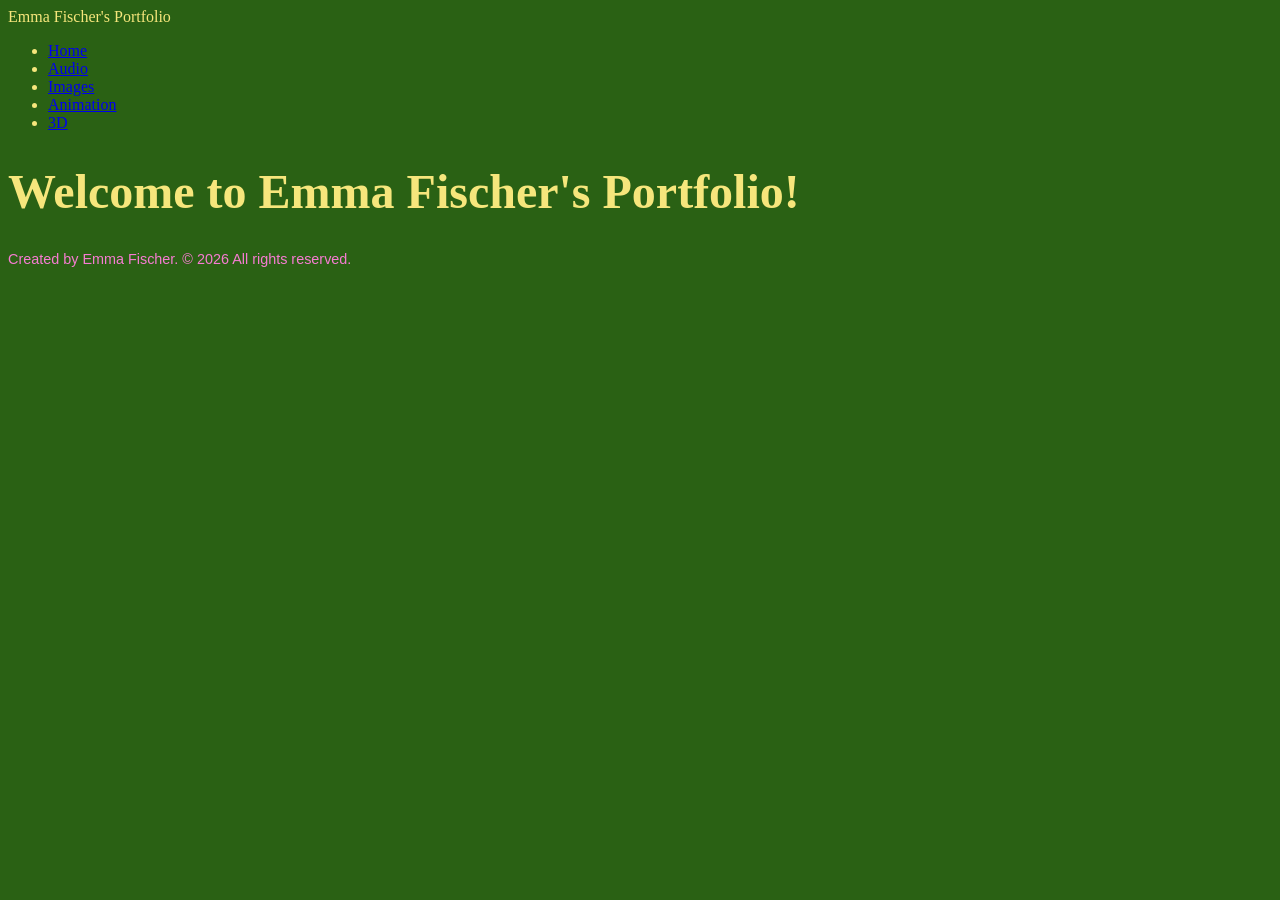
<file: index.html>
<!doctype html>
<html lang="en">
    <head>
        <meta charset="UTF-8" />
        <title>Emma Fischer MMP100 Portfolio</title>
        <link rel="stylesheet" href="style.css" />
        <link rel="stylesheet" href="style.css">
    </head>
    <body>
        <header>
            <div class="site-title">Emma Fischer's Portfolio</div>
            <nav>
                <ul>
                    <li><a href="index.html">Home</a></li>
                    <li><a href="audio.html">Audio</a></li>
                    <li><a href="images.html">Images</a></li>
                    <li><a href="animation.html">Animation</a></li>
                    <li><a href="3d.html">3D</a></li>
                </ul>
            </nav>
        </header>

        <main>
            <h1>Welcome to Emma Fischer's Portfolio!</h1>
        </main>

        <footer>
            <p>Created by Emma Fischer. &copy; 2026 All rights reserved.</p>
        </footer>
    </body>
</html>
</file>
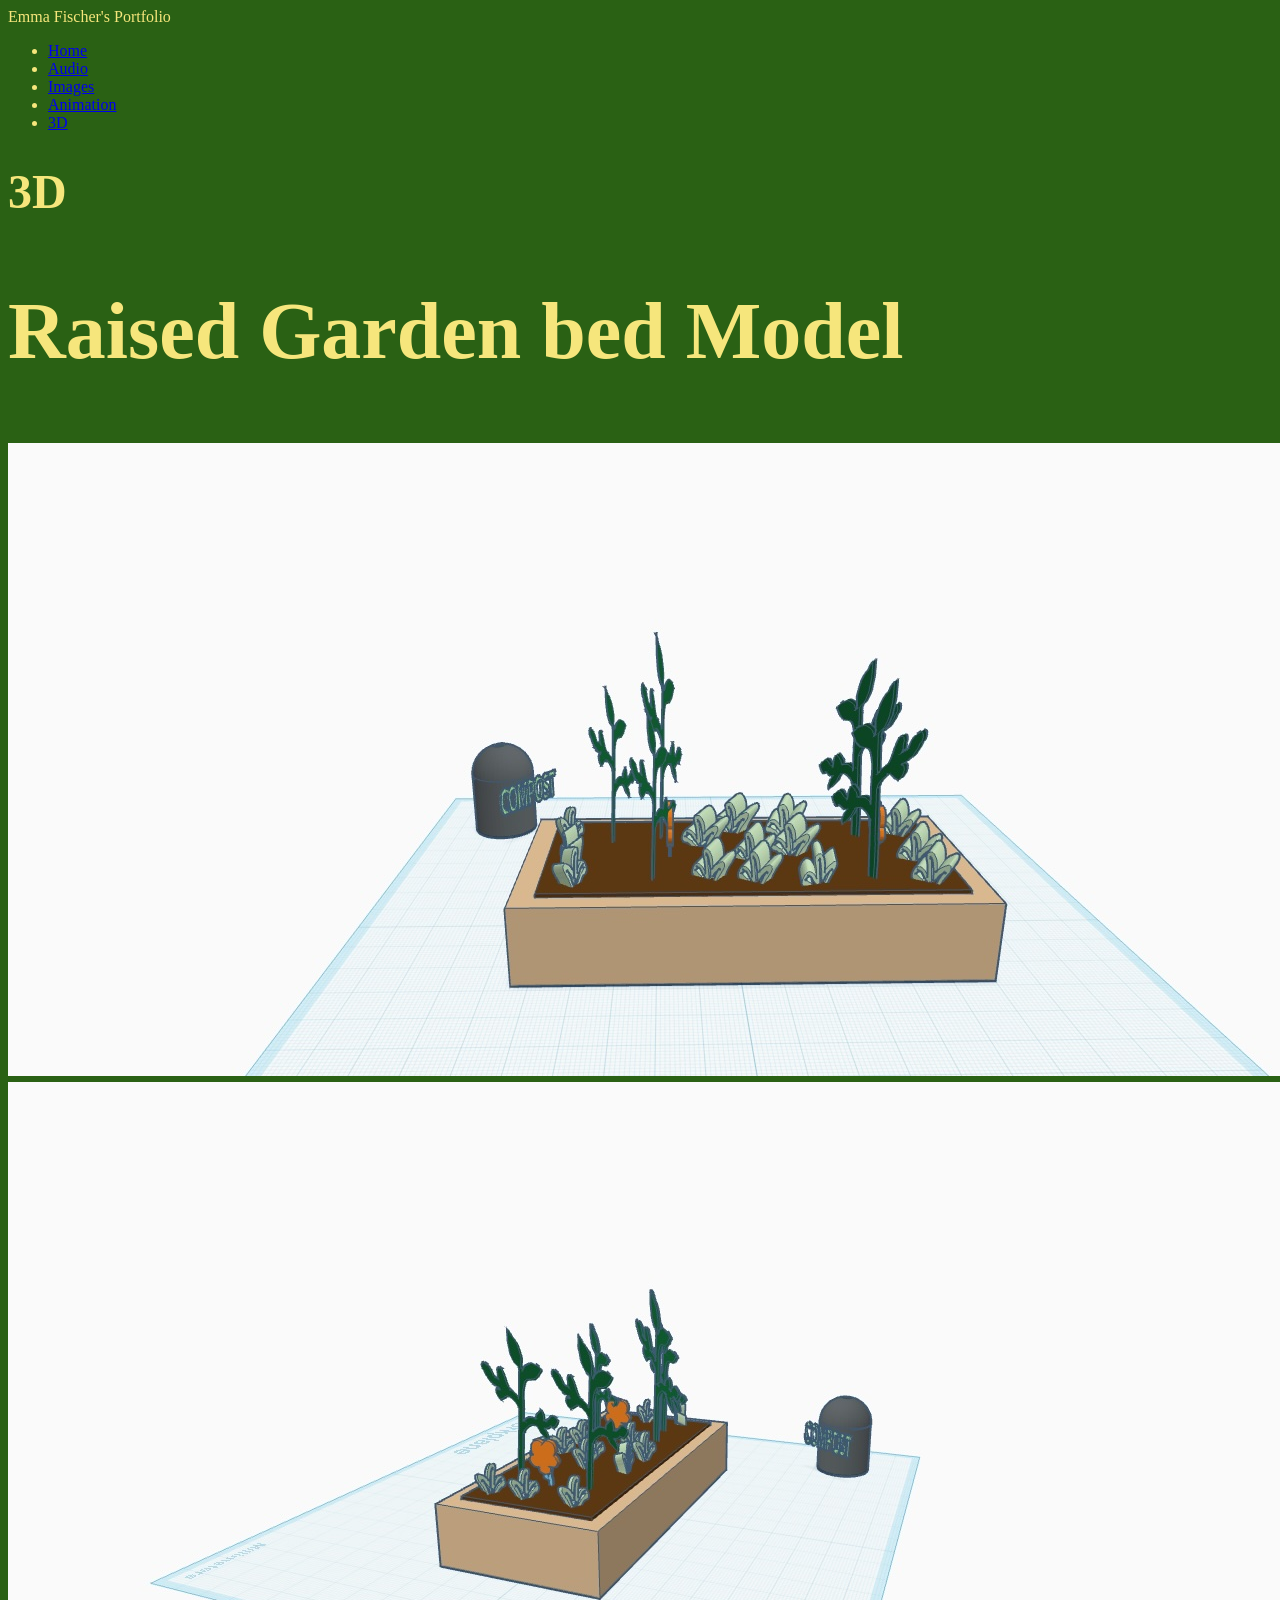
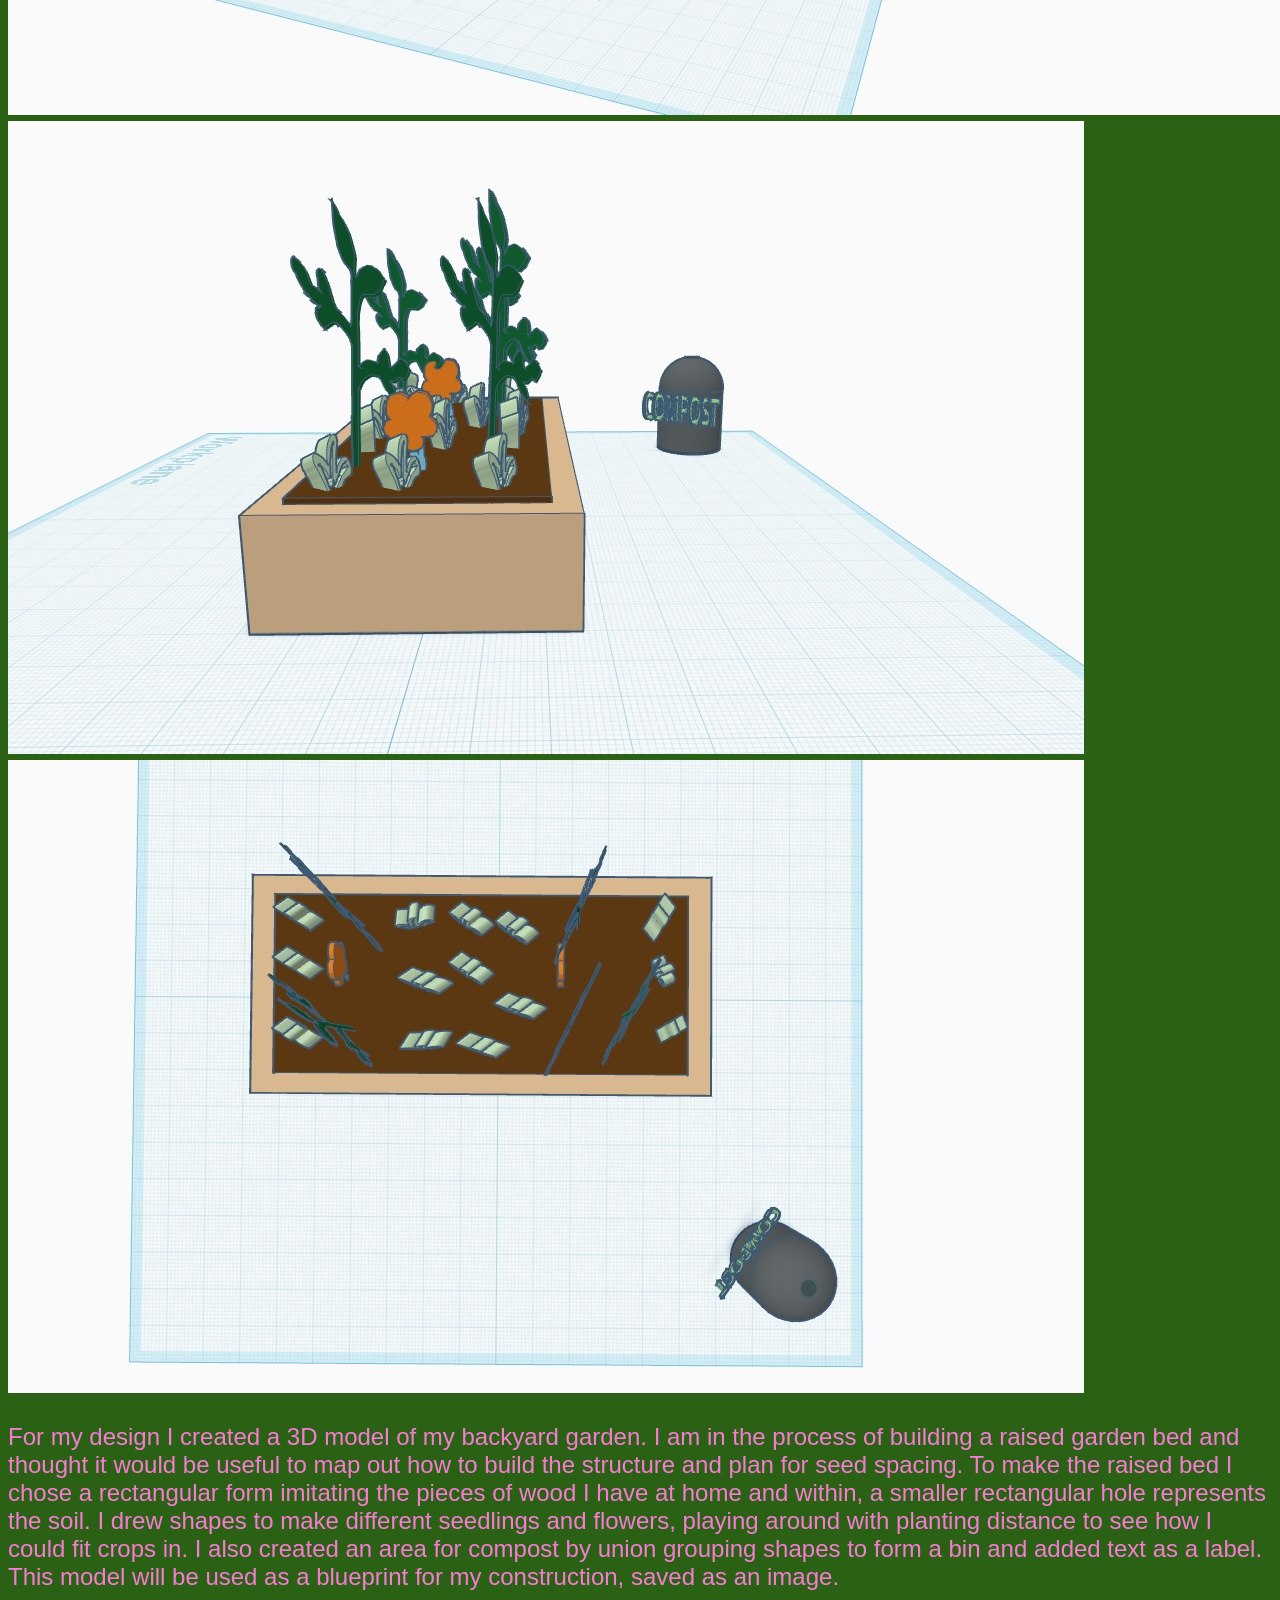
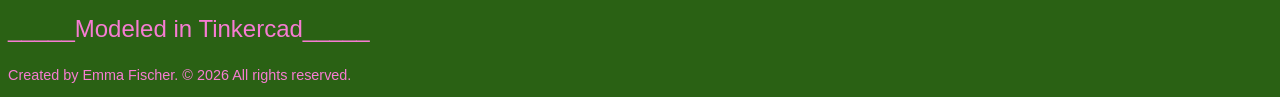
<file: 3d.html>
<!doctype html>
<html lang="en">
    <head>
        <meta charset="UTF-8" />
        <title>Emma Fischer MMP100 Portfolio</title>
        <link rel="stylesheet" href="style.css" />
    </head>
    <body>
        <header>
            <div class="site-title">Emma Fischer's Portfolio</div>
            <nav>
                <ul>
                    <li><a href="index.html">Home</a></li>
                    <li><a href="audio.html">Audio</a></li>
                    <li><a href="images.html">Images</a></li>
                    <li><a href="animation.html">Animation</a></li>
                    <li><a href="3d.html">3D</a></li>
                </ul>
            </nav>
        </header>

        <main>
            <h1>3D</h1>
            <h2>Raised Garden bed Model</h2>
            <img src="images/gardenbed1.jpg" alt="description of the image">
            <img src="images/gardenbed2.jpg" alt="description of the image">
            <img src="images/gardenbed3.jpg" alt="description of the image">
            <img src="images/gardenbed4.jpg" alt="description of the image">
        </main>
<p>For my design I created a 3D model of my backyard garden. I am in the process of building a raised garden bed and
thought it would be useful to map out how to build the structure and plan for seed spacing. To make the raised bed
I chose a rectangular form imitating the pieces of wood I have at home and within, a smaller rectangular hole
represents the soil. I drew shapes to make different seedlings and flowers, playing around with planting distance to
see how I could fit crops in. I also created an area for compost by union grouping shapes to form a bin and added
text as a label. This model will be used as a blueprint for my construction, saved as an image. </p>
        <p>_____Modeled in Tinkercad_____ </p>
        <footer>
            <p>Created by Emma Fischer. &copy; 2026 All rights reserved.</p>
        </footer>
    </body>
</file>
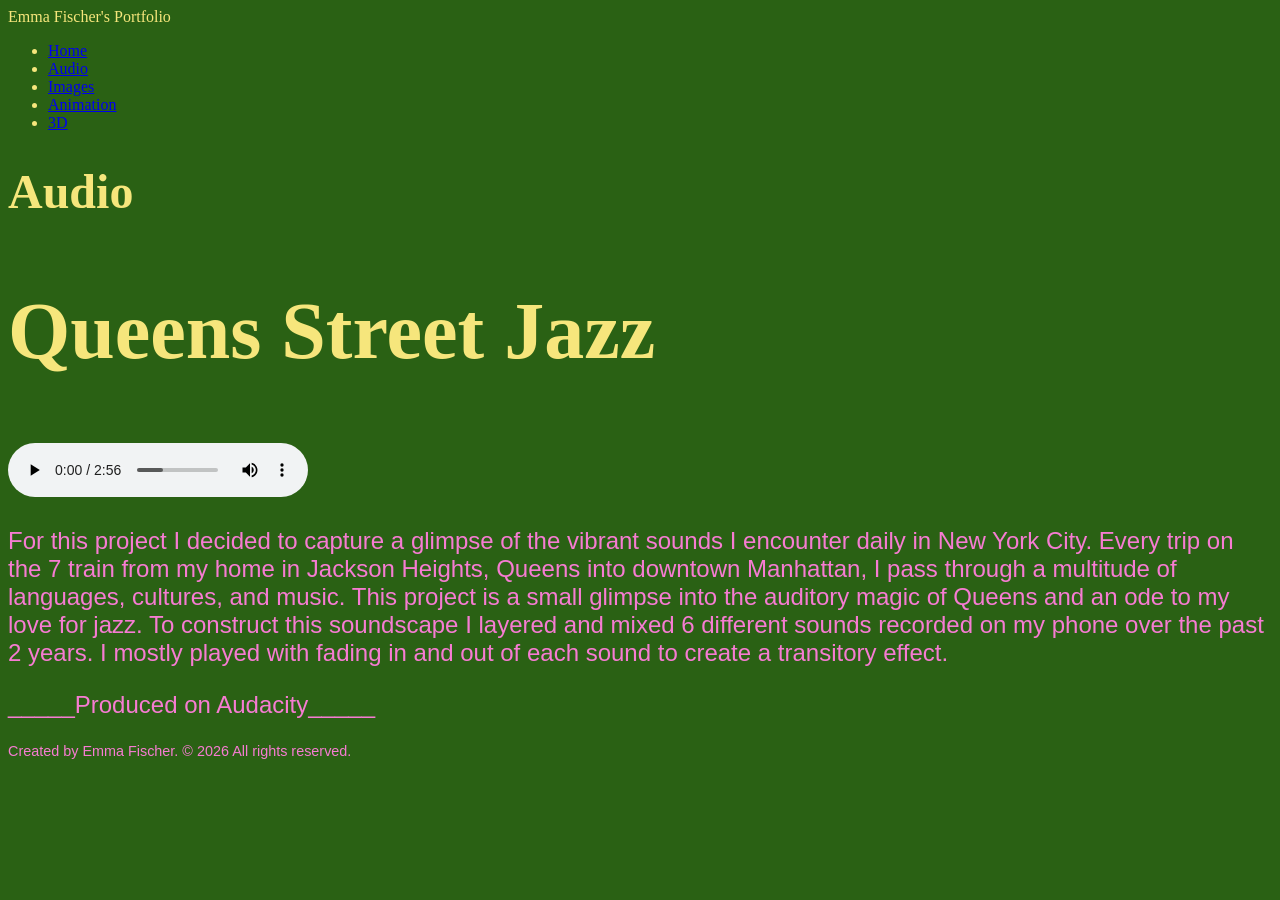
<file: audio.html>
<!doctype html>
<html lang="en">
    <head>
        <meta charset="UTF-8" />
        <title>Emma Fischer MMP100 Portfolio</title>
        <link rel="stylesheet" href="style.css" />
        <link rel="stylesheet" href="style.css">
    </head>
    <body>
        <header>
            <div class="site-title">Emma Fischer's Portfolio</div>
            <nav>
                <ul>
                    <li><a href="index.html">Home</a></li>
                    <li><a href="audio.html">Audio</a></li>
                    <li><a href="images.html">Images</a></li>
                    <li><a href="animation.html">Animation</a></li>
                    <li><a href="3d.html">3D</a></li>
                </ul>
            </nav>
        </header>

        <main>
            <h1>Audio</h1>
            <h2>Queens Street Jazz</h2>
            <audio src="media/queensjazz.mp3" controls></audio>
            <p>For this project I decided to capture a glimpse of the vibrant sounds I encounter daily in New York City. Every trip
on the 7 train from my home in Jackson Heights, Queens into downtown Manhattan, I pass through a multitude
of languages, cultures, and music. This project is a small glimpse into the auditory magic of Queens and an ode
to my love for jazz. To construct this soundscape I layered and mixed 6 different sounds recorded on my phone
over the past 2 years. I mostly played with fading in and out of each sound to create a transitory effect.</p>
            <p>_____Produced on Audacity_____ </p>
        </main>

        <footer>
            <p>Created by Emma Fischer. &copy; 2026 All rights reserved.</p>
        </footer>
    </body>
</html>
</file>
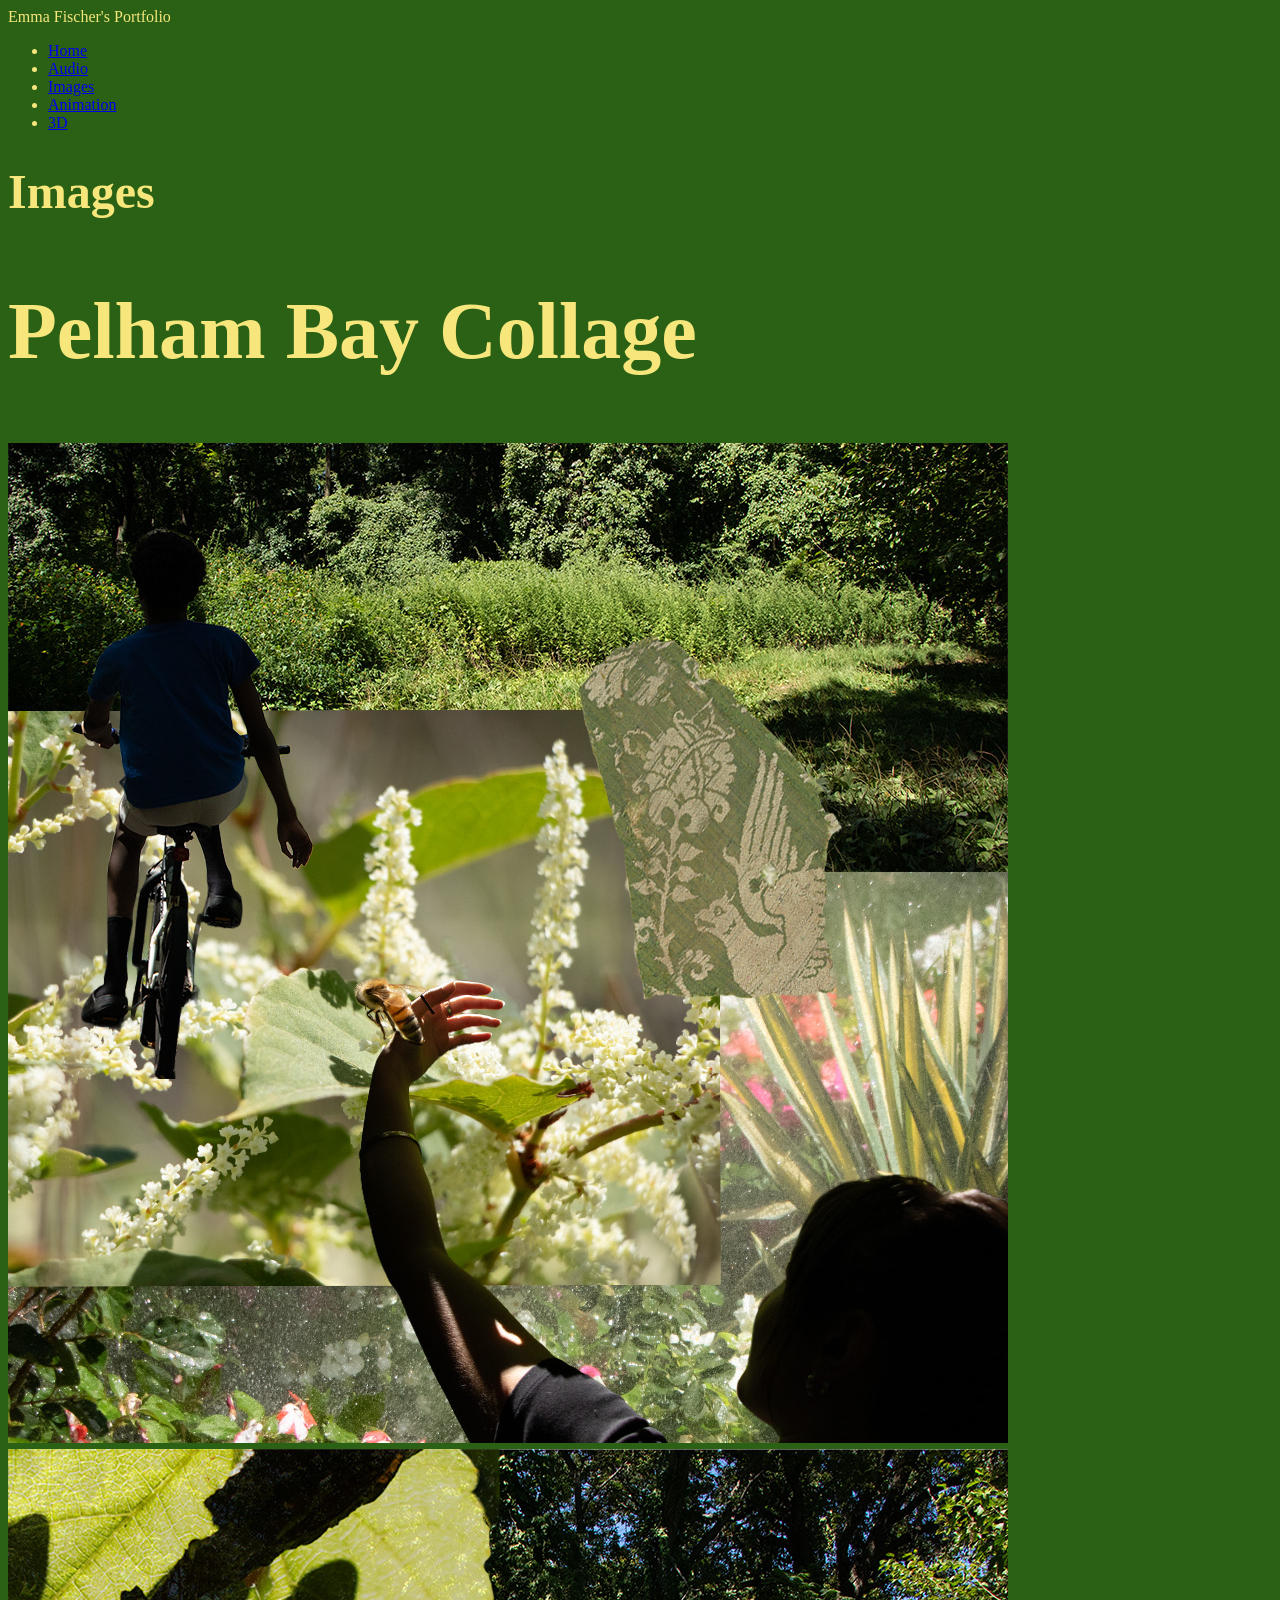
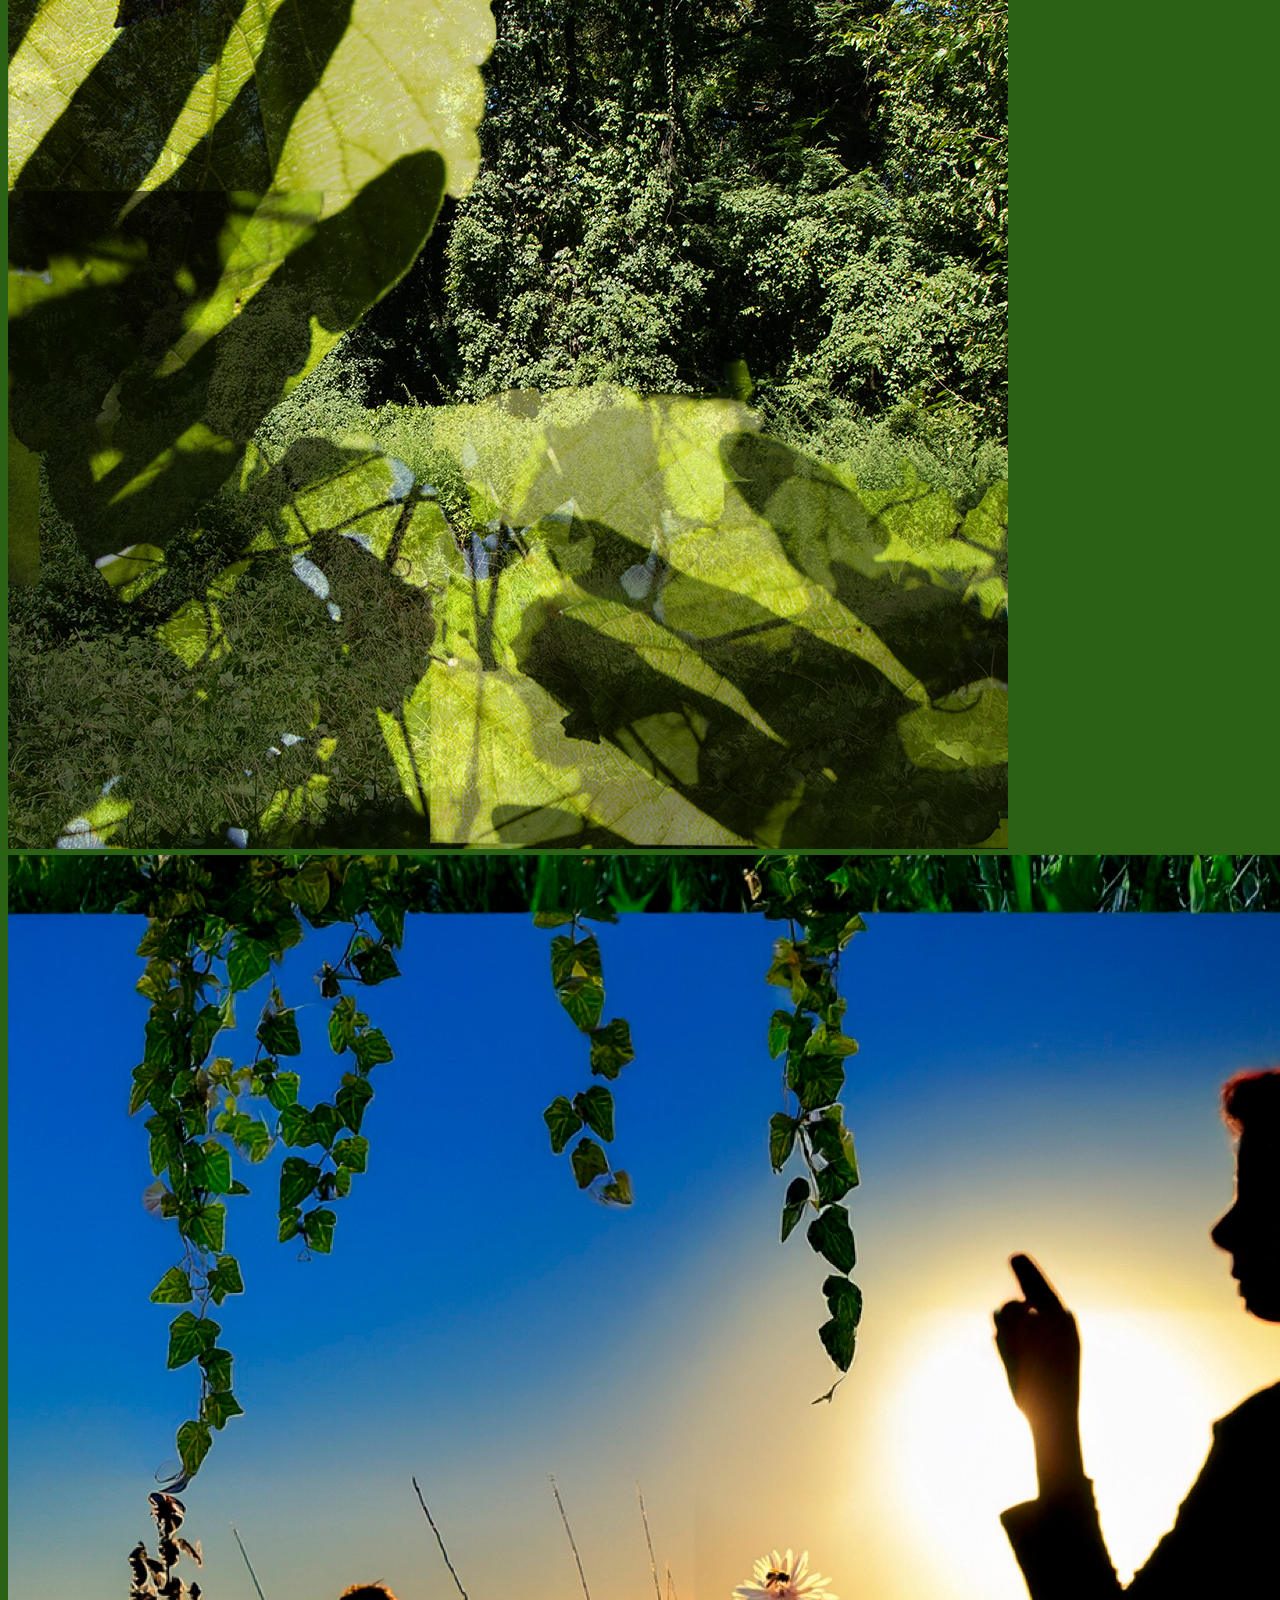
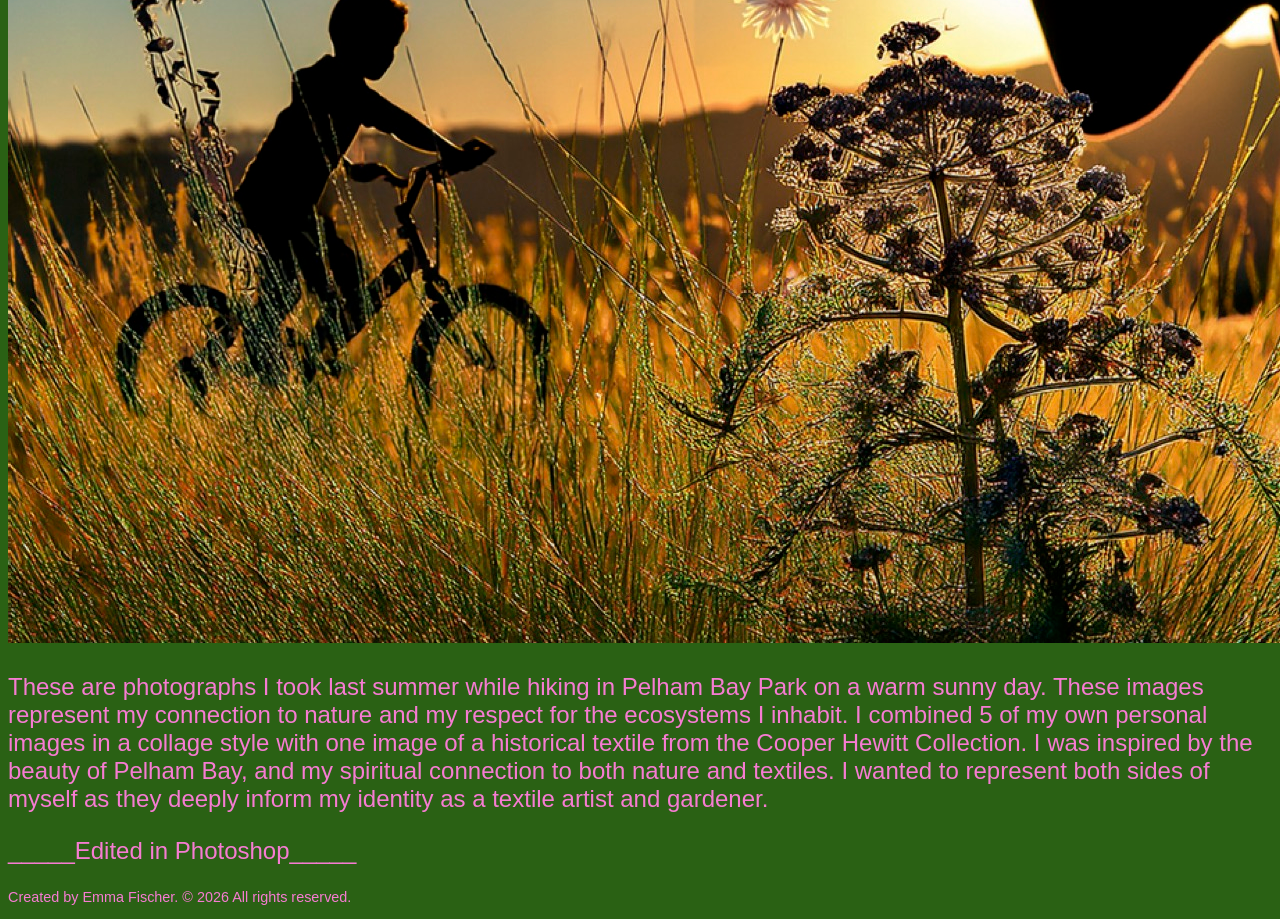
<file: images.html>
<!doctype html>
<html lang="en">
    <head>
        <meta charset="UTF-8" />
        <title>Emma Fischer MMP100 Portfolio</title>
        <link rel="stylesheet" href="style.css" />
        <link rel="stylesheet" href="style.css">
    </head>
    <body>
        <header>
            <div class="site-title">Emma Fischer's Portfolio</div>
            <nav>
                <ul>
                    <li><a href="index.html">Home</a></li>
                    <li><a href="audio.html">Audio</a></li>
                    <li><a href="images.html">Images</a></li>
                    <li><a href="animation.html">Animation</a></li>
                    <li><a href="3d.html">3D</a></li>
                </ul>
            </nav>
        </header>

        <main>
            <h1>Images</h1>
            <h2>Pelham Bay Collage </h2>
            <img src="images/image.jpg" alt="description of the image">
            <img src="images/old_school.jpg" alt="description of the image">
            <img src="images/ai_generated.jpg" alt="description of the image">
        </main>
<p> These are photographs I took last summer while hiking in Pelham Bay
Park on a warm sunny day. These images represent my connection to nature and my respect for the ecosystems I
inhabit. I combined 5 of my own personal images in a collage style with one image of a historical textile from the
Cooper Hewitt Collection. I was inspired by the beauty of Pelham Bay, and my spiritual connection to both
nature and textiles. I wanted to represent both sides of myself as they deeply inform my identity as a textile artist
and gardener.</p>
        <p>_____Edited in Photoshop_____ </p>
        <footer>
            <p>Created by Emma Fischer. &copy; 2026 All rights reserved.</p>
        </footer>
    </body>
</html>
</file>
<file: style.css>
body{
  background-color: #2a6114;
}
h1{
    color: #f6e67c
}
h2{
    font-size: 5rem;
    color: #f6e67c
}
p{
    font-family: Helvetica, Arial, sans-serif;
    color: #f67cd2;
}
b{
    font-weight: 900;
}
header{
    color: #f6e67c
}
header{
    font-size: 1rem
}
h1{
    font-size: 3rem
}
h1{
    align-content: center;
}
body{
    font-size: 1.5rem
}
footer{
    font-size: .9rem
}
footer{
    color: #f6e67c
}
main{
    size: landscape
}
</file>
